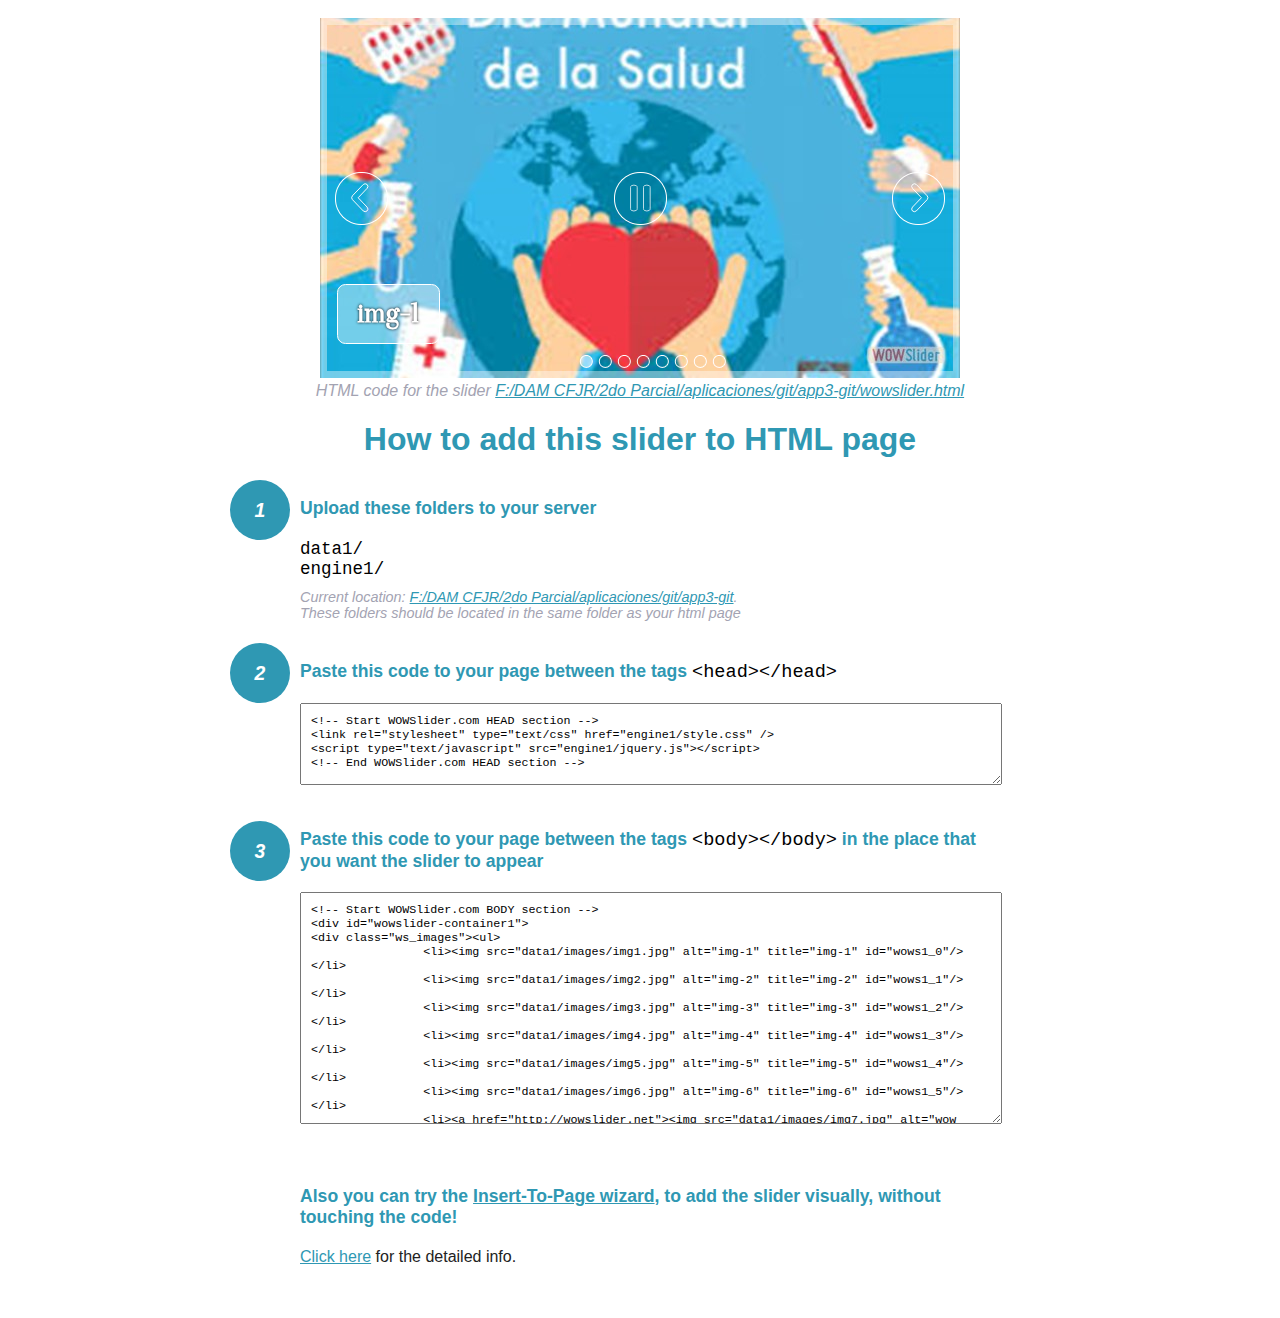
<file: wowslider-howto.html>
<!DOCTYPE html>
<html>
<head>
	<title>WOWSlider</title>
	<meta http-equiv="content-type" content="text/html; charset=utf-8" />
	<meta name="description" content="WOWSlider" />
	
	<!-- Start WOWSlider.com HEAD section --> <!-- add to the <head> of your page -->
	<link rel="stylesheet" type="text/css" href="engine1/style.css" />
	<script type="text/javascript" src="engine1/jquery.js"></script>
	<!-- End WOWSlider.com HEAD section -->


<style>
.instuction {
	font-family: sans-serif, Arial;
	display: block;
	margin: 0 auto;
	max-width: 820px;
	width: 100%;
	padding: 0 70px;
	color: #222;
	-webkit-box-sizing: border-box;
	-moz-box-sizing: border-box;
	box-sizing: border-box;
}
.instuction h1 img {
	max-width: 170px;
	vertical-align: middle;
	margin-bottom: 10px;
}
.instuction h1 {
	color: #2F98B3;
	text-align: center;
}
.instuction h2 {
	position: relative;
	font-size: 1.1em;
	color: #2F98B3;
	margin-bottom: 20px;
	margin-top: 40px;
}
.instuction h2 span.num {
	position: absolute;
	left: -70px;
	top: -18px;
	display: inline-block;
	vertical-align: middle;
	font-style: italic;
	font-size: 1.1em;
	width: 60px;
	height: 60px;
	line-height: 60px;
	text-align: center;
	background: #2F98B3;
	color: #fff;
	border-radius: 50%;
}
.instuction .mono {
	color: #000;
	font-family: monospace;
	font-size: 1.3em;
	font-weight: normal;
}
.instuction li.mono {
	font-size: 1.5em;
}

.instuction ul {
	font-size: 0.9em;
	margin-top: 0;
	padding-left: 0;
	list-style: none;
}
.instuction .note {
	color: #A3A3B2;
	font-style: italic;
	padding-top: 10px;
}
.instuction p.note {
	text-align: center;
	padding-top: 0;
	margin-top: 4px;
}
.instuction textarea {
	font-size: 0.9em;
	min-height: 60px;
	padding: 10px;
	margin: 0;
	overflow: auto;
	max-width: 100%;
	width: 100%;
}
.instuction a,
.instuction a:visited {
	color: #2F98B3;
}
</style>


</head>
<body style="margin:auto">

<br>

<!-- Start WOWSlider.com BODY section --> <!-- add to the <body> of your page -->
<div id="wowslider-container1">
<div class="ws_images"><ul>
		<li><img src="data1/images/img1.jpg" alt="img-1" title="img-1" id="wows1_0"/></li>
		<li><img src="data1/images/img2.jpg" alt="img-2" title="img-2" id="wows1_1"/></li>
		<li><img src="data1/images/img3.jpg" alt="img-3" title="img-3" id="wows1_2"/></li>
		<li><img src="data1/images/img4.jpg" alt="img-4" title="img-4" id="wows1_3"/></li>
		<li><img src="data1/images/img5.jpg" alt="img-5" title="img-5" id="wows1_4"/></li>
		<li><img src="data1/images/img6.jpg" alt="img-6" title="img-6" id="wows1_5"/></li>
		<li><a href="http://wowslider.net"><img src="data1/images/img7.jpg" alt="wow slider" title="img-7" id="wows1_6"/></a></li>
		<li><img src="data1/images/img8.jpg" alt="img-8" title="img-8" id="wows1_7"/></li>
	</ul></div>
	<div class="ws_bullets"><div>
		<a href="#" title="img-1"><span><img src="data1/tooltips/img1.jpg" alt="img-1"/>1</span></a>
		<a href="#" title="img-2"><span><img src="data1/tooltips/img2.jpg" alt="img-2"/>2</span></a>
		<a href="#" title="img-3"><span><img src="data1/tooltips/img3.jpg" alt="img-3"/>3</span></a>
		<a href="#" title="img-4"><span><img src="data1/tooltips/img4.jpg" alt="img-4"/>4</span></a>
		<a href="#" title="img-5"><span><img src="data1/tooltips/img5.jpg" alt="img-5"/>5</span></a>
		<a href="#" title="img-6"><span><img src="data1/tooltips/img6.jpg" alt="img-6"/>6</span></a>
		<a href="#" title="img-7"><span><img src="data1/tooltips/img7.jpg" alt="img-7"/>7</span></a>
		<a href="#" title="img-8"><span><img src="data1/tooltips/img8.jpg" alt="img-8"/>8</span></a>
	</div></div><div class="ws_script" style="position:absolute;left:-99%"><a href="http://wowslider.net">html5 slider</a> by WOWSlider.com v8.8</div>
<div class="ws_shadow"></div>
</div>	
<script type="text/javascript" src="engine1/wowslider.js"></script>
<script type="text/javascript" src="engine1/script.js"></script>
<!-- End WOWSlider.com BODY section -->


<div class="instuction">
	<p class="note">HTML code for the slider <a href="file:///F:/DAM CFJR/2do Parcial/aplicaciones/git/app3-git/wowslider.html">F:/DAM CFJR/2do Parcial/aplicaciones/git/app3-git/wowslider.html</a></p>

	<h1>
		How to add this slider to HTML page
	</h1>

	<h2><span class="num">1</span> Upload these folders to your server</h2>
	<ul>
		<li class="mono">data1/</li>
		<li class="mono">engine1/</li>
		<li class="note">Current location: <a href="file:///F:/DAM CFJR/2do Parcial/aplicaciones/git/app3-git">F:/DAM CFJR/2do Parcial/aplicaciones/git/app3-git</a>. <br>These folders should be located in the same folder as your html page</li>
	</ul>

	<h2><span class="num">2</span> Paste this code to your page between the tags <span class="mono">&lt;head&gt;&lt;/head&gt;</span></h2>
	<textarea onclick="this.select()">&lt;!-- Start WOWSlider.com HEAD section --&gt;
&lt;link rel=&quot;stylesheet&quot; type=&quot;text/css&quot; href=&quot;engine1/style.css&quot; /&gt;
&lt;script type=&quot;text/javascript&quot; src=&quot;engine1/jquery.js&quot;&gt;&lt;/script&gt;
&lt;!-- End WOWSlider.com HEAD section --&gt;</textarea>


	<h2><span class="num" style="top: -8px;">3</span> Paste this code to your page between the tags <span class="mono">&lt;body&gt;&lt;/body&gt;</span> in the place that you want the slider to appear</h2>
	<textarea onclick="this.select()" rows="15">&lt;!-- Start WOWSlider.com BODY section --&gt;
&lt;div id=&quot;wowslider-container1&quot;&gt;
&lt;div class=&quot;ws_images&quot;&gt;&lt;ul&gt;
		&lt;li&gt;&lt;img src=&quot;data1/images/img1.jpg&quot; alt=&quot;img-1&quot; title=&quot;img-1&quot; id=&quot;wows1_0&quot;/&gt;&lt;/li&gt;
		&lt;li&gt;&lt;img src=&quot;data1/images/img2.jpg&quot; alt=&quot;img-2&quot; title=&quot;img-2&quot; id=&quot;wows1_1&quot;/&gt;&lt;/li&gt;
		&lt;li&gt;&lt;img src=&quot;data1/images/img3.jpg&quot; alt=&quot;img-3&quot; title=&quot;img-3&quot; id=&quot;wows1_2&quot;/&gt;&lt;/li&gt;
		&lt;li&gt;&lt;img src=&quot;data1/images/img4.jpg&quot; alt=&quot;img-4&quot; title=&quot;img-4&quot; id=&quot;wows1_3&quot;/&gt;&lt;/li&gt;
		&lt;li&gt;&lt;img src=&quot;data1/images/img5.jpg&quot; alt=&quot;img-5&quot; title=&quot;img-5&quot; id=&quot;wows1_4&quot;/&gt;&lt;/li&gt;
		&lt;li&gt;&lt;img src=&quot;data1/images/img6.jpg&quot; alt=&quot;img-6&quot; title=&quot;img-6&quot; id=&quot;wows1_5&quot;/&gt;&lt;/li&gt;
		&lt;li&gt;&lt;a href=&quot;http://wowslider.net&quot;&gt;&lt;img src=&quot;data1/images/img7.jpg&quot; alt=&quot;wow slider&quot; title=&quot;img-7&quot; id=&quot;wows1_6&quot;/&gt;&lt;/a&gt;&lt;/li&gt;
		&lt;li&gt;&lt;img src=&quot;data1/images/img8.jpg&quot; alt=&quot;img-8&quot; title=&quot;img-8&quot; id=&quot;wows1_7&quot;/&gt;&lt;/li&gt;
	&lt;/ul&gt;&lt;/div&gt;
	&lt;div class=&quot;ws_bullets&quot;&gt;&lt;div&gt;
		&lt;a href=&quot;#&quot; title=&quot;img-1&quot;&gt;&lt;span&gt;&lt;img src=&quot;data1/tooltips/img1.jpg&quot; alt=&quot;img-1&quot;/&gt;1&lt;/span&gt;&lt;/a&gt;
		&lt;a href=&quot;#&quot; title=&quot;img-2&quot;&gt;&lt;span&gt;&lt;img src=&quot;data1/tooltips/img2.jpg&quot; alt=&quot;img-2&quot;/&gt;2&lt;/span&gt;&lt;/a&gt;
		&lt;a href=&quot;#&quot; title=&quot;img-3&quot;&gt;&lt;span&gt;&lt;img src=&quot;data1/tooltips/img3.jpg&quot; alt=&quot;img-3&quot;/&gt;3&lt;/span&gt;&lt;/a&gt;
		&lt;a href=&quot;#&quot; title=&quot;img-4&quot;&gt;&lt;span&gt;&lt;img src=&quot;data1/tooltips/img4.jpg&quot; alt=&quot;img-4&quot;/&gt;4&lt;/span&gt;&lt;/a&gt;
		&lt;a href=&quot;#&quot; title=&quot;img-5&quot;&gt;&lt;span&gt;&lt;img src=&quot;data1/tooltips/img5.jpg&quot; alt=&quot;img-5&quot;/&gt;5&lt;/span&gt;&lt;/a&gt;
		&lt;a href=&quot;#&quot; title=&quot;img-6&quot;&gt;&lt;span&gt;&lt;img src=&quot;data1/tooltips/img6.jpg&quot; alt=&quot;img-6&quot;/&gt;6&lt;/span&gt;&lt;/a&gt;
		&lt;a href=&quot;#&quot; title=&quot;img-7&quot;&gt;&lt;span&gt;&lt;img src=&quot;data1/tooltips/img7.jpg&quot; alt=&quot;img-7&quot;/&gt;7&lt;/span&gt;&lt;/a&gt;
		&lt;a href=&quot;#&quot; title=&quot;img-8&quot;&gt;&lt;span&gt;&lt;img src=&quot;data1/tooltips/img8.jpg&quot; alt=&quot;img-8&quot;/&gt;8&lt;/span&gt;&lt;/a&gt;
	&lt;/div&gt;&lt;/div&gt;&lt;div class=&quot;ws_script&quot; style=&quot;position:absolute;left:-99%&quot;&gt;&lt;a href=&quot;http://wowslider.net&quot;&gt;html5 slider&lt;/a&gt; by WOWSlider.com v8.8&lt;/div&gt;
&lt;div class=&quot;ws_shadow&quot;&gt;&lt;/div&gt;
&lt;/div&gt;	
&lt;script type=&quot;text/javascript&quot; src=&quot;engine1/wowslider.js&quot;&gt;&lt;/script&gt;
&lt;script type=&quot;text/javascript&quot; src=&quot;engine1/script.js&quot;&gt;&lt;/script&gt;
&lt;!-- End WOWSlider.com BODY section --&gt;</textarea>

<br><br>
<h2>Also you can try the <a href="http://wowslider.com/help/add-wowslider-to-page-2.html" target="_blank">Insert-To-Page wizard</a>, to add the slider visually, without touching the code!</h2>
<p>
	<a href="http://wowslider.com/help/add-wowslider-to-page-2.html" target="_blank">Click here</a> for the detailed info.
</p>
</div>

<br><br>
</body>
</html>
</file>
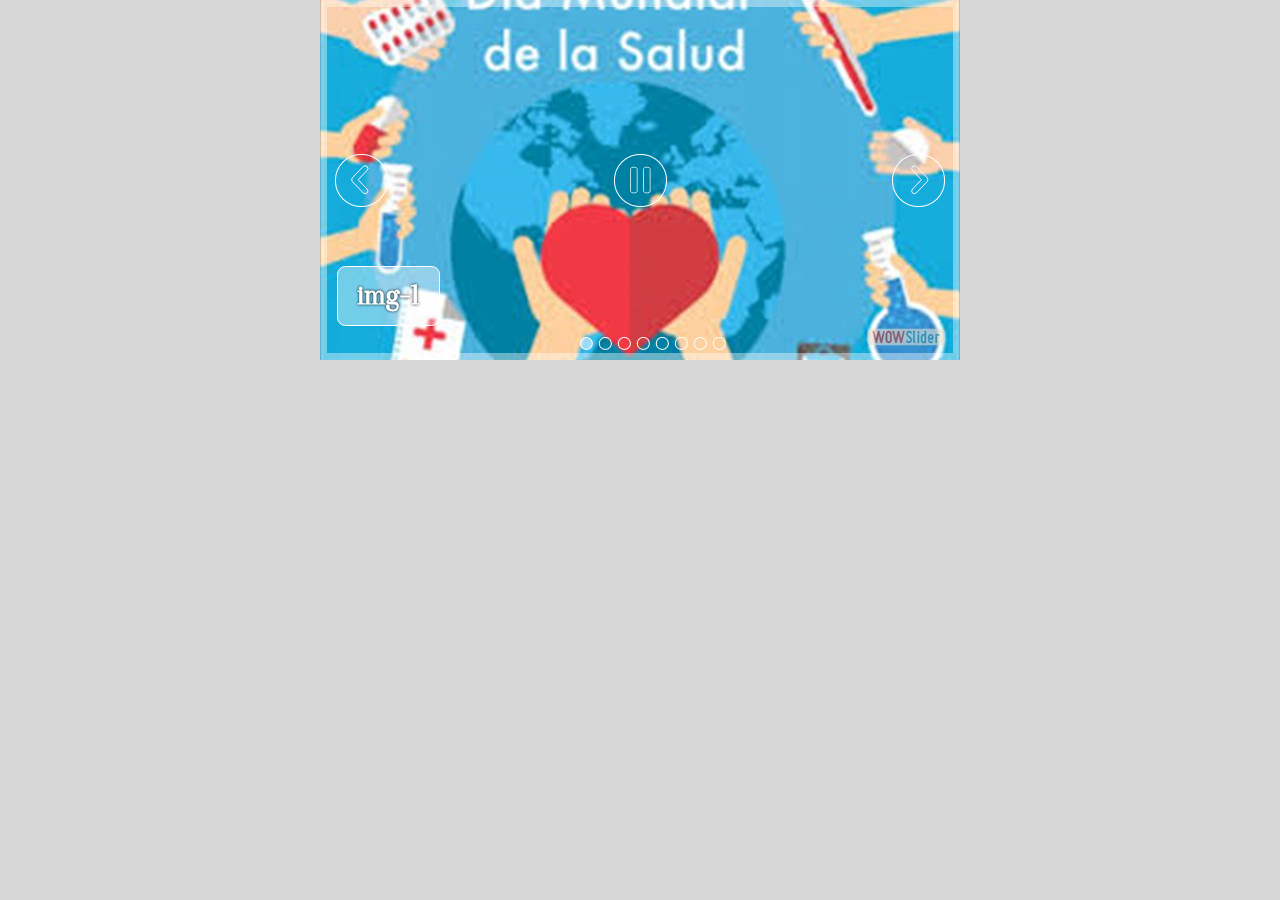
<file: wowslider.html>
<!DOCTYPE html>
<html>
<head>
	<title>Html5 slider</title>
	<meta http-equiv="content-type" content="text/html; charset=utf-8" />
	<meta name="description" content="Made with WOW Slider - Create beautiful, responsive image sliders in a few clicks. Awesome skins and animations. Html5 slider" />
	
	<!-- Start WOWSlider.com HEAD section --> <!-- add to the <head> of your page -->
	<link rel="stylesheet" type="text/css" href="engine1/style.css" />
	<script type="text/javascript" src="engine1/jquery.js"></script>
	<!-- End WOWSlider.com HEAD section -->

</head>
<body style="background-color:#d7d7d7;margin:auto">
	
	<!-- Start WOWSlider.com BODY section --> <!-- add to the <body> of your page -->
	<div id="wowslider-container1">
	<div class="ws_images"><ul>
		<li><img src="data1/images/img1.jpg" alt="img-1" title="img-1" id="wows1_0"/></li>
		<li><img src="data1/images/img2.jpg" alt="img-2" title="img-2" id="wows1_1"/></li>
		<li><img src="data1/images/img3.jpg" alt="img-3" title="img-3" id="wows1_2"/></li>
		<li><img src="data1/images/img4.jpg" alt="img-4" title="img-4" id="wows1_3"/></li>
		<li><img src="data1/images/img5.jpg" alt="img-5" title="img-5" id="wows1_4"/></li>
		<li><img src="data1/images/img6.jpg" alt="img-6" title="img-6" id="wows1_5"/></li>
		<li><a href="http://wowslider.net"><img src="data1/images/img7.jpg" alt="wow slider" title="img-7" id="wows1_6"/></a></li>
		<li><img src="data1/images/img8.jpg" alt="img-8" title="img-8" id="wows1_7"/></li>
	</ul></div>
	<div class="ws_bullets"><div>
		<a href="#" title="img-1"><span><img src="data1/tooltips/img1.jpg" alt="img-1"/>1</span></a>
		<a href="#" title="img-2"><span><img src="data1/tooltips/img2.jpg" alt="img-2"/>2</span></a>
		<a href="#" title="img-3"><span><img src="data1/tooltips/img3.jpg" alt="img-3"/>3</span></a>
		<a href="#" title="img-4"><span><img src="data1/tooltips/img4.jpg" alt="img-4"/>4</span></a>
		<a href="#" title="img-5"><span><img src="data1/tooltips/img5.jpg" alt="img-5"/>5</span></a>
		<a href="#" title="img-6"><span><img src="data1/tooltips/img6.jpg" alt="img-6"/>6</span></a>
		<a href="#" title="img-7"><span><img src="data1/tooltips/img7.jpg" alt="img-7"/>7</span></a>
		<a href="#" title="img-8"><span><img src="data1/tooltips/img8.jpg" alt="img-8"/>8</span></a>
	</div></div><div class="ws_script" style="position:absolute;left:-99%"><a href="http://wowslider.net">html5 slider</a> by WOWSlider.com v8.8</div>
	<div class="ws_shadow"></div>
	</div>	
	<script type="text/javascript" src="engine1/wowslider.js"></script>
	<script type="text/javascript" src="engine1/script.js"></script>
	<!-- End WOWSlider.com BODY section -->

</body>
</html>
</file>
<file: engine1/style.css>
/*
 *	generated by WOW Slider 8.8
 *	template Glass
 */
@import url(https://fonts.googleapis.com/css?family=Oranienbaum&subset=latin,latin-ext,cyrillic);
#wowslider-container1 { 
	display: table;
	zoom: 1; 
	position: relative;
	width: 100%;
	max-width: 640px;
	max-height:360px;
	margin:0px auto 0px;
	z-index:90;
	text-align:left; /* reset align=center */
	font-size: 10px;
	text-shadow: none; /* fix some user styles */

	/* reset box-sizing (to boostrap friendly) */
	-webkit-box-sizing: content-box;
	-moz-box-sizing: content-box;
	box-sizing: content-box; 
}
* html #wowslider-container1{ width:640px }
#wowslider-container1 .ws_images ul{
	position:relative;
	width: 10000%; 
	height:100%;
	left:0;
	list-style:none;
	margin:0;
	padding:0;
	border-spacing:0;
	overflow: visible;
	/*table-layout:fixed;*/
}
#wowslider-container1 .ws_images ul li{
	position: relative;
	width:1%;
	height:100%;
	line-height:0; /*opera*/
	overflow: hidden;
	float:left;
	/*font-size:0;*/
	padding:0 0 0 0 !important;
	margin:0 0 0 0 !important;
}

#wowslider-container1 .ws_images{
	position: relative;
	left:0;
	top:0;
	height:100%;
	max-height:360px;
	max-width: 640px;
	vertical-align: top;
	border:none;
	overflow: hidden;
}
#wowslider-container1 .ws_images ul a{
	width:100%;
	height:100%;
	max-height:360px;
	display:block;
	color:transparent;
}
#wowslider-container1 img{
	max-width: none !important;
}
#wowslider-container1 .ws_images .ws_list img,
#wowslider-container1 .ws_images > div > img{
	width:100%;
	border:none 0;
	max-width: none;
	padding:0;
	margin:0;
}
#wowslider-container1 .ws_images > div > img {
	max-height:360px;
}

#wowslider-container1 .ws_images iframe {
	position: absolute;
	z-index: -1;
}

#wowslider-container1 .ws-title > div {
	display: inline-block !important;
}

#wowslider-container1 a{ 
	text-decoration: none; 
	outline: none; 
	border: none; 
}

#wowslider-container1  .ws_bullets { 
	float: left;
	position:absolute;
	z-index:70;
}
#wowslider-container1  .ws_bullets div{
	position:relative;
	float:left;
	font-size: 0px;
}
/* compatibility with Joomla styles */
#wowslider-container1  .ws_bullets a {
	line-height: 0;
}

#wowslider-container1  .ws_script{
	display:none;
}
#wowslider-container1 sound, 
#wowslider-container1 object{
	position:absolute;
}

/* prevent some of users reset styles */
#wowslider-container1 .ws_effect {
	position: static;
	width: 100%;
	height: 100%;
}

#wowslider-container1 .ws_photoItem {
	border: 2em solid #fff;
	margin-left: -2em;
	margin-top: -2em;
}
#wowslider-container1 .ws_cube_side {
	background: #A6A5A9;
}


#wowslider-container1.ws_gestures {
	cursor: -webkit-grab;
	cursor: -moz-grab;
	cursor: url("[data-uri]"), move;
}
#wowslider-container1.ws_gestures.ws_grabbing {
	cursor: -webkit-grabbing;
	cursor: -moz-grabbing;
	cursor: url("[data-uri]"), move;
}

/* hide controls when video start play */
#wowslider-container1.ws_video_playing .ws_bullets,
#wowslider-container1.ws_video_playing .ws_fullscreen,
#wowslider-container1.ws_video_playing .ws_next,
#wowslider-container1.ws_video_playing .ws_prev {
	display: none;
}


/* youtube/vimeo buttons */
#wowslider-container1 .ws_video_btn {
	position: absolute;
	display: none;
	cursor: pointer;
	top: 0;
	left: 0;
	width: 100%;
	height: 100%;
	z-index: 55;
}
#wowslider-container1 .ws_video_btn.ws_youtube,
#wowslider-container1 .ws_video_btn.ws_vimeo {
	display: block;
}
#wowslider-container1 .ws_video_btn div {
	position: absolute;
	background-image: url(./playvideo.png);
	background-size: 200%;
	top: 50%;
	left: 50%;
	width: 7em;
	height: 5em;
	margin-left: -3.5em;
	margin-top: -2.5em;
}
#wowslider-container1 .ws_video_btn.ws_youtube div {
	background-position: 0 0;
}
#wowslider-container1 .ws_video_btn.ws_youtube:hover div {
	background-position: 100% 0;
}
#wowslider-container1 .ws_video_btn.ws_vimeo div {
	background-position: 0 100%;
}
#wowslider-container1 .ws_video_btn.ws_vimeo:hover div {
	background-position: 100% 100%;
}

#wowslider-container1 .ws_playpause.ws_hide {
	display: none !important;
}
#wowslider-container1  .ws_bullets { 
	padding: 10px; 
}
#wowslider-container1 .ws_bullets a { 
	margin-left:5px;
	width:14px;
	height:13px;
	background: url(./bullet.png) left top;
	float: left; 
	text-indent: -4000px; 
	position:relative;
	color:transparent;
}
#wowslider-container1 .ws_bullets a:hover{
	background-position: 0 50%;
}
#wowslider-container1 .ws_bullets a.ws_selbull{
	background-position: 0 100%;
} 
#wowslider-container1 a.ws_next, #wowslider-container1 a.ws_prev {
	position:absolute;
	top:50%;
	margin-top:-2.6em;
	z-index:60;
	width: 5.3em;	
	height: 5.3em;
	background-image: url(./arrows.png);
	background-size: 200%;
}
#wowslider-container1 a.ws_next{
	background-position: 100% 0; 
	right:15px;
}
#wowslider-container1 a.ws_prev {
	left:15px;
	background-position: 0 0; 
}
#wowslider-container1 a.ws_next:hover{
	background-position: 100% 100%;
}
#wowslider-container1 a.ws_prev:hover {
	background-position: 0 100%; 
}

/*playpause*/
#wowslider-container1 .ws_playpause {
    width: 5.3em;
    height: 5.3em;
    position: absolute;
    top: 50%;
    left: 50%;
    margin-left: -2.6em;
    margin-top: -2.6em;
    z-index: 59;
	background-size: 100%;
}

#wowslider-container1 .ws_pause {
    background-image: url(./pause.png);
}

#wowslider-container1 .ws_play {
    background-image: url(./play.png);
}

#wowslider-container1 .ws_pause:hover, #wowslider-container1 .ws_play:hover {
    background-position: 100% 100% !important;
}/* bottom center */
#wowslider-container1  .ws_bullets {
    bottom:0px;
	left:50%;
}
#wowslider-container1  .ws_bullets div{
	left:-50%;
}
#wowslider-container1 .ws_bullets .ws_bulframe {
	bottom: 20px;
}
#wowslider-container1 .ws-title{
	position: absolute;
    font: 2.8em 'Oranienbaum', Georgia, serif;
	bottom:0.6em;
	left: 0;
	margin:0.6em;
	z-index: 50;
	color: #ffffff;
	text-shadow: 0px 0px 3px #000000;
	line-height: 0.7em;
	font-weight: bold;
}
#wowslider-container1 .ws-title div,#wowslider-container1 .ws-title span{
	display:inline-block;
	padding:0.7em;
	background:rgba(255,255,255,0.4);
	border: 1px solid #ffffff;
	border-radius:0.3em;
	-webkit-border-radius: 0.3em;
	-moz-border-radius: 0.3em;
}
#wowslider-container1 .ws-title div{
	display:block;
	margin-top:0.5em;
	font-size: 0.5em;
	line-height: 1.6em;
    font-weight: normal;
}#wowslider-container1 .ws_images > ul{
	animation: wsBasic 32s infinite;
	-moz-animation: wsBasic 32s infinite;
	-webkit-animation: wsBasic 32s infinite;
}
@keyframes wsBasic{0%{left:-0%} 6.25%{left:-0%} 12.5%{left:-100%} 18.75%{left:-100%} 25%{left:-200%} 31.25%{left:-200%} 37.5%{left:-300%} 43.75%{left:-300%} 50%{left:-400%} 56.25%{left:-400%} 62.5%{left:-500%} 68.75%{left:-500%} 75%{left:-600%} 81.25%{left:-600%} 87.5%{left:-700%} 93.75%{left:-700%} }
@-moz-keyframes wsBasic{0%{left:-0%} 6.25%{left:-0%} 12.5%{left:-100%} 18.75%{left:-100%} 25%{left:-200%} 31.25%{left:-200%} 37.5%{left:-300%} 43.75%{left:-300%} 50%{left:-400%} 56.25%{left:-400%} 62.5%{left:-500%} 68.75%{left:-500%} 75%{left:-600%} 81.25%{left:-600%} 87.5%{left:-700%} 93.75%{left:-700%} }
@-webkit-keyframes wsBasic{0%{left:-0%} 6.25%{left:-0%} 12.5%{left:-100%} 18.75%{left:-100%} 25%{left:-200%} 31.25%{left:-200%} 37.5%{left:-300%} 43.75%{left:-300%} 50%{left:-400%} 56.25%{left:-400%} 62.5%{left:-500%} 68.75%{left:-500%} 75%{left:-600%} 81.25%{left:-600%} 87.5%{left:-700%} 93.75%{left:-700%} }

#wowslider-container1 .ws_cover{
	left:0;
	top:0;
	bottom:0;
	right:0;
	border: 7px solid #FFFFFF;
	width: auto !important;
	height: auto !important;
	background: transparent !important;
	opacity: 0.4 !important;
	filter:progid:DXImageTransform.Microsoft.Alpha(opacity=40);
}
* html #wowslider-container1 .ws_cover{
	width:$FrameW$px;
	height:$FrameH$px;
}
#wowslider-container1 .ws_bullets  a img{
	text-indent:0;
	display:block;
	bottom:15px;
	left:-43px;
	visibility:hidden;
	position:absolute;
    border: 2px solid #FFFFFF;
	border-radius:0px;
	max-width:none;
}
#wowslider-container1 .ws_bullets a:hover img{
	visibility:visible;
}

#wowslider-container1 .ws_bulframe div div{
	height:48px;
	overflow:visible;
	position:relative;
}
#wowslider-container1 .ws_bulframe div {
	left:0;
	overflow:hidden;
	position:relative;
	width:85px;
	background-color:#FFFFFF;
}
#wowslider-container1  .ws_bullets .ws_bulframe{
	display:none;
	overflow:visible;
	position:absolute;
	cursor:pointer;
    border: 2px solid #FFFFFF;
	border-radius:0px;
}
#wowslider-container1 .ws_bulframe span{
	display:block;
	position:absolute;
	bottom:-9px;
	margin-left:-2px;
	left:43px;
	background:url(./triangle.png);
	width:15px;
	height:8px;
}#wowslider-container1 .ws_bulframe div div{
	height: auto;
}

@media all and (max-width:760px) {
	#wowslider-container1 .ws_fullscreen {
		display: block;
	}
}
@media all and (max-width:400px){
	#wowslider-container1 .ws_controls,
	#wowslider-container1 .ws_bullets,
	#wowslider-container1 .ws_thumbs{
		display: none
	}
}
</file>
